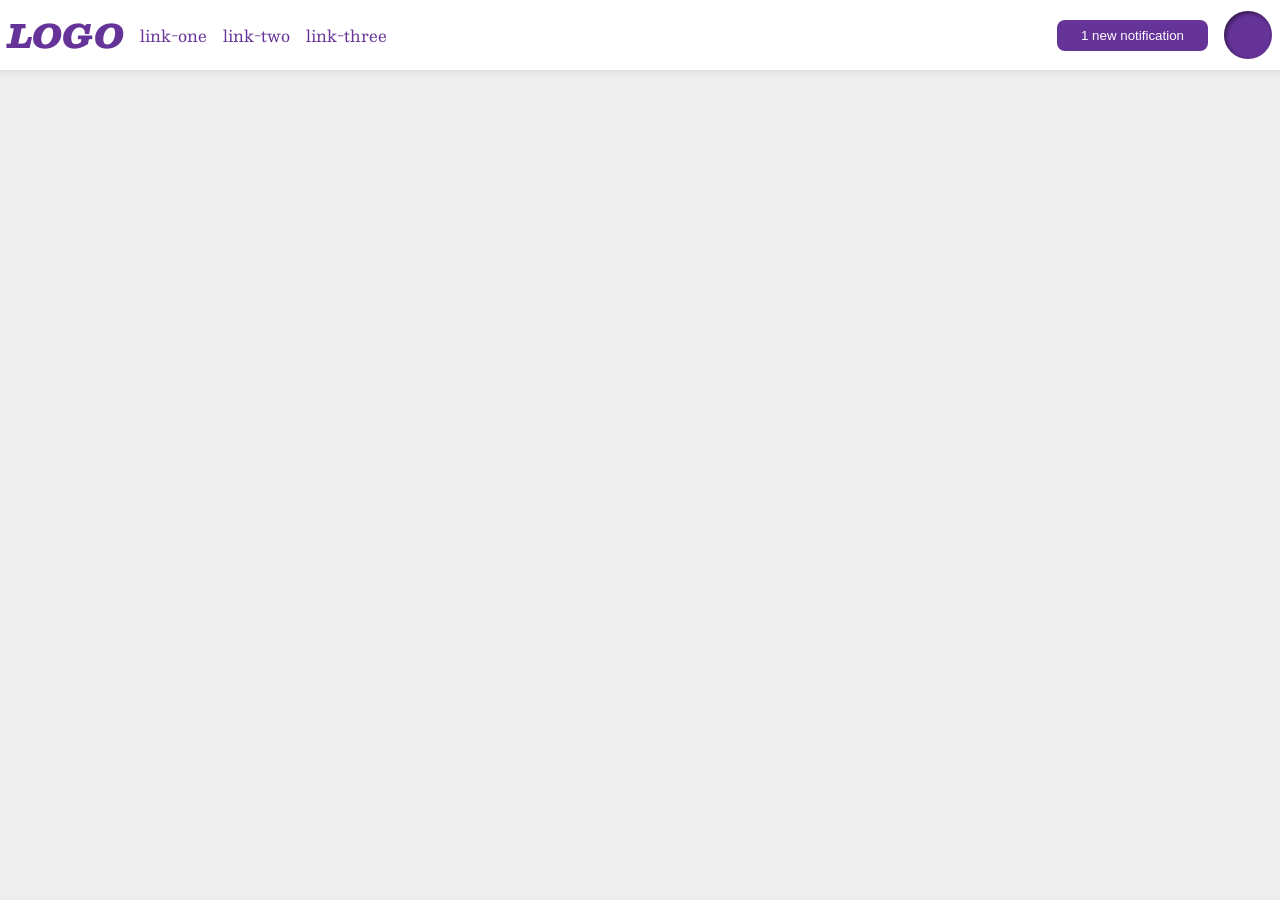
<file: foundations/flex/03-flex-header-2/index.html>
<!DOCTYPE html>
<html lang="en">

<head>
  <meta charset="UTF-8">
  <meta http-equiv="X-UA-Compatible" content="IE=edge">
  <meta name="viewport" content="width=device-width, initial-scale=1.0">
  <title>Flex Header 2</title>
  <link rel="stylesheet" href="style.css">
</head>

<body>
  <div class="header">
    <div class="pages">
      <div class="logo">
        LOGO
      </div>
      <ul class="links">
        <li><a href="https://google.com">link-one</a></li>
        <li><a href="https://google.com">link-two</a></li>
        <li><a href="https://google.com">link-three</a></li>
      </ul>
    </div>
    <div class="profile">
      <button class="notifications">
        1 new notification
      </button>
      <div class="profile-image"></div>
    </div>
  </div>
</body>

</html>
</file>
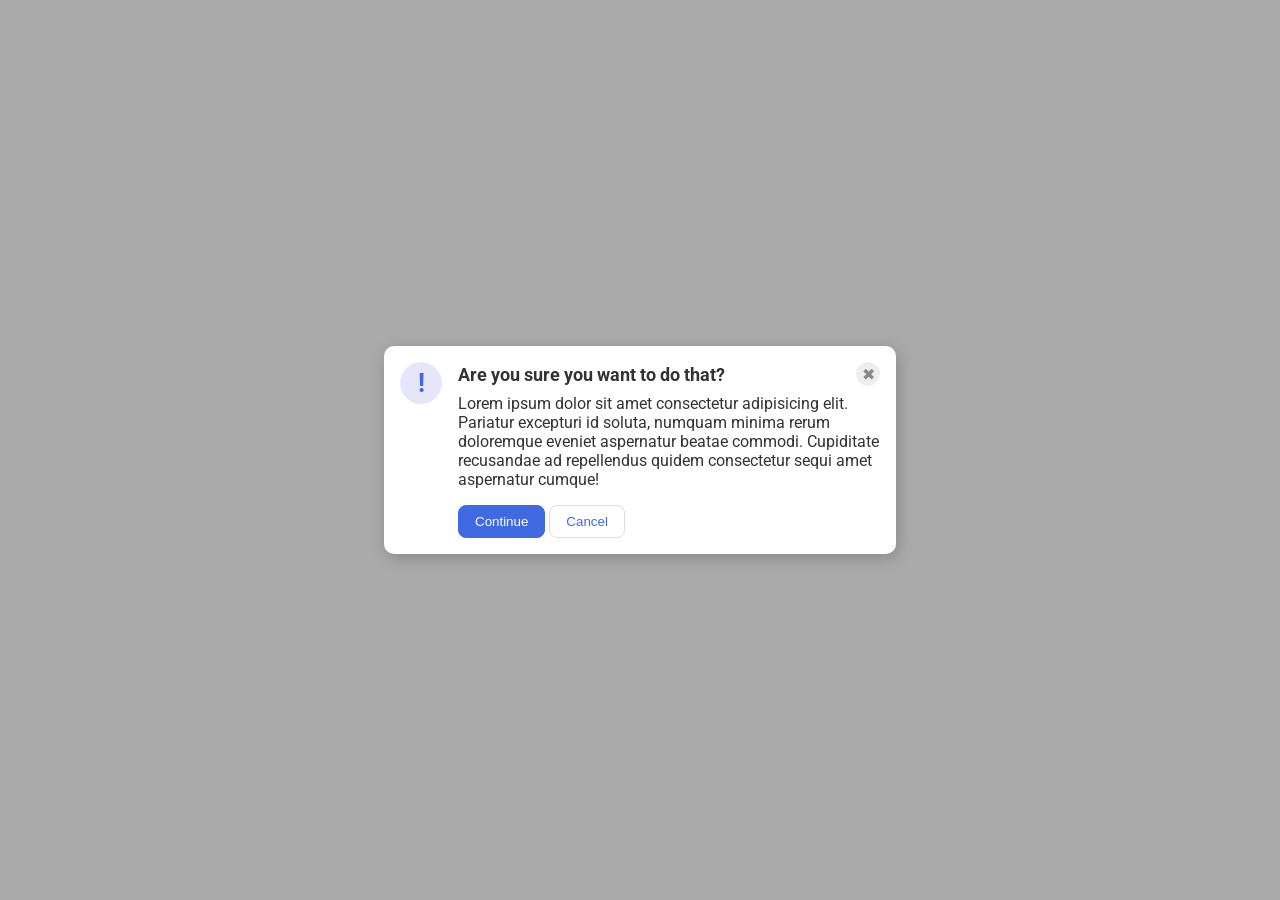
<file: foundations/flex/05-flex-modal/index.html>
<!DOCTYPE html>
<html lang="en">

<head>
  <meta charset="UTF-8">
  <meta http-equiv="X-UA-Compatible" content="IE=edge">
  <meta name="viewport" content="width=device-width, initial-scale=1.0">
  <link rel="stylesheet" href="style.css">
  <title>Modal</title>
</head>

<body>
  <div class="modal">
    <div class="icon">!</div>
    <div class="content">
      <div class="header">Are you sure you want to do that?
        <button class="close-button">✖</button>
      </div>
      <div class="text">Lorem ipsum dolor sit amet consectetur adipisicing elit. Pariatur excepturi id soluta, numquam
        minima rerum doloremque eveniet aspernatur beatae commodi. Cupiditate recusandae ad repellendus quidem
        consectetur sequi amet aspernatur cumque!</div>
      <button class="continue">Continue</button>
      <button class="cancel">Cancel</button>
    </div>
  </div>
</body>

</html>
</file>
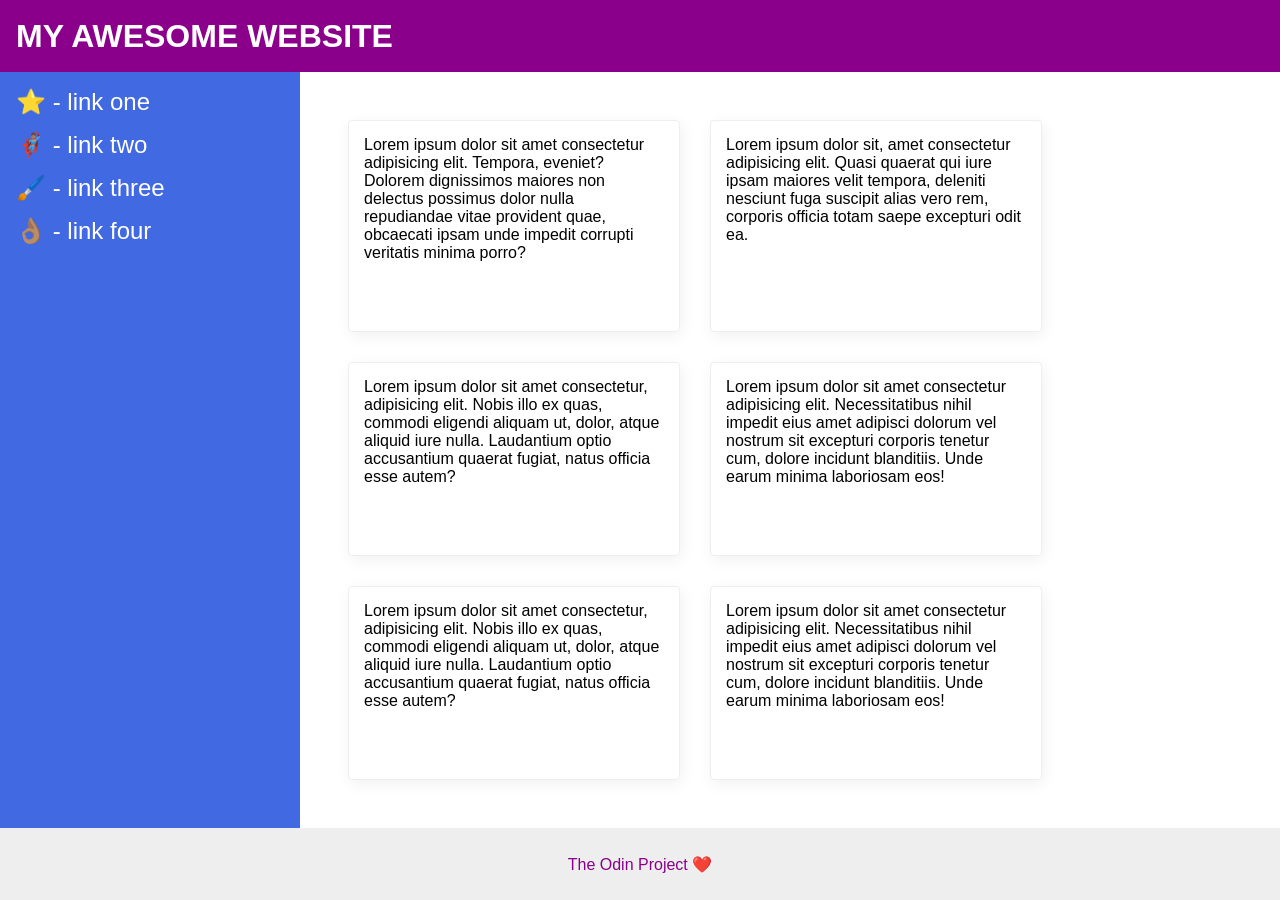
<file: foundations/flex/07-flex-layout-2/index.html>
<!DOCTYPE html>
<html lang="en">

<head>
  <meta charset="UTF-8">
  <meta http-equiv="X-UA-Compatible" content="IE=edge">
  <meta name="viewport" content="width=device-width, initial-scale=1.0">
  <title>The Holy Grail</title>
  <link rel="stylesheet" href="style.css">
</head>

<body>
  <div class="header">
    MY AWESOME WEBSITE
  </div>
  <div class="content">
    <div class="sidebar">
      <ul>
        <li><a href="#">⭐ - link one</a></li>
        <li><a href="#">🦸🏽‍♂️ - link two</a></li>
        <li><a href="#">🖌️ - link three</a></li>
        <li><a href="#">👌🏽 - link four</a></li>
      </ul>
    </div>

    <div class="cards">
      <div class="card">Lorem ipsum dolor sit amet consectetur adipisicing elit. Tempora, eveniet? Dolorem dignissimos
        maiores non delectus possimus dolor nulla repudiandae vitae provident quae, obcaecati ipsam unde impedit
        corrupti
        veritatis minima porro?</div>
      <div class="card">Lorem ipsum dolor sit, amet consectetur adipisicing elit. Quasi quaerat qui iure ipsam maiores
        velit tempora, deleniti nesciunt fuga suscipit alias vero rem, corporis officia totam saepe excepturi odit ea.
      </div>
      <div class="card">Lorem ipsum dolor sit amet consectetur, adipisicing elit. Nobis illo ex quas, commodi eligendi
        aliquam ut, dolor, atque aliquid iure nulla. Laudantium optio accusantium quaerat fugiat, natus officia esse
        autem?</div>
      <div class="card">Lorem ipsum dolor sit amet consectetur adipisicing elit. Necessitatibus nihil impedit eius amet
        adipisci dolorum vel nostrum sit excepturi corporis tenetur cum, dolore incidunt blanditiis. Unde earum minima
        laboriosam eos!</div>
      <div class="card">Lorem ipsum dolor sit amet consectetur, adipisicing elit. Nobis illo ex quas, commodi eligendi
        aliquam ut, dolor, atque aliquid iure nulla. Laudantium optio accusantium quaerat fugiat, natus officia esse
        autem?</div>
      <div class="card">Lorem ipsum dolor sit amet consectetur adipisicing elit. Necessitatibus nihil impedit eius amet
        adipisci dolorum vel nostrum sit excepturi corporis tenetur cum, dolore incidunt blanditiis. Unde earum minima
        laboriosam eos!</div>
    </div>
  </div>
  <div class="footer">
    The Odin Project ❤️
  </div>
</body>

</html>
</file>
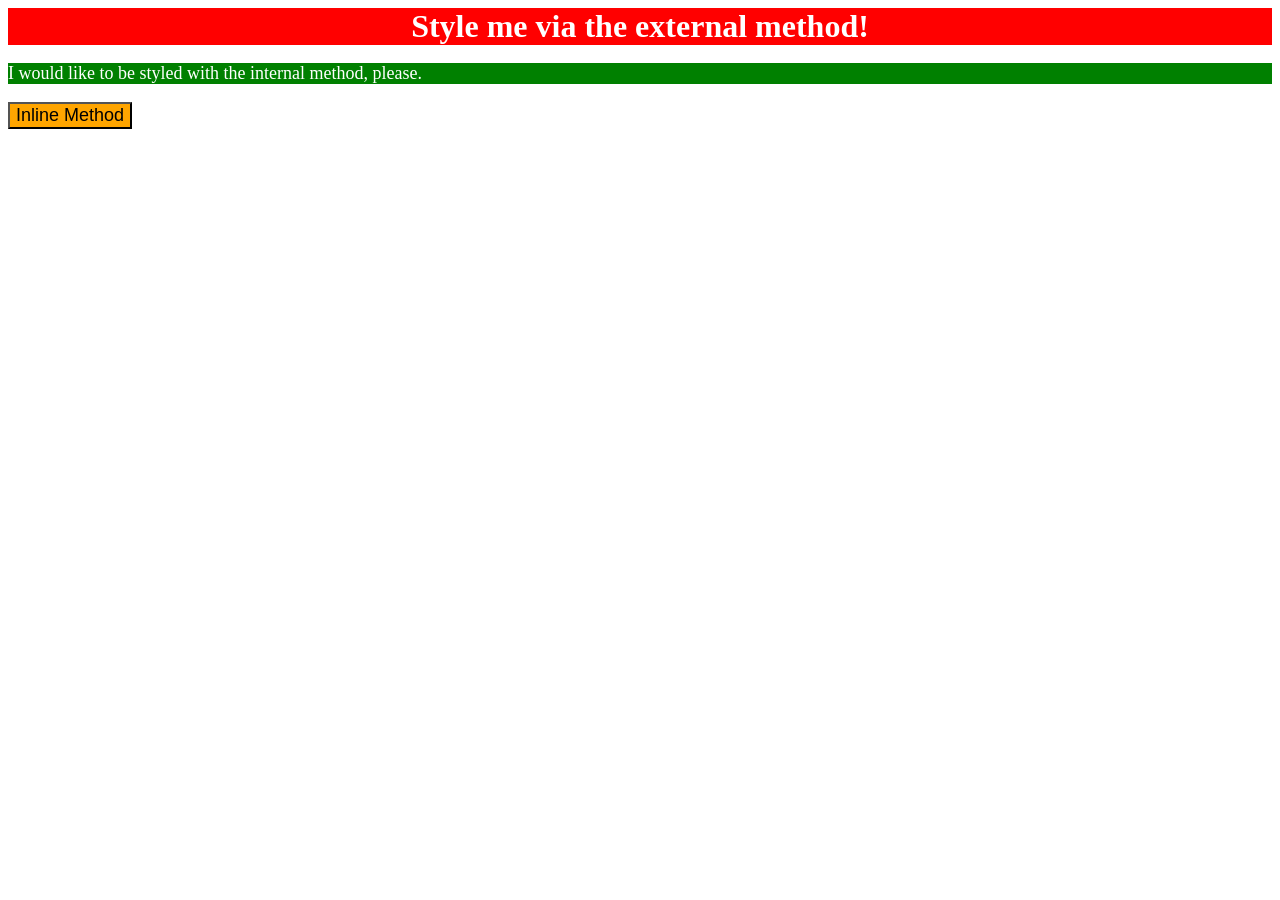
<file: foundations/intro-to-css/01-css-methods/index.html>
<!DOCTYPE html>
<html lang="en">
  <head>
    <meta charset="UTF-8">
    <meta http-equiv="X-UA-Compatible" content="IE=edge">
    <meta name="viewport" content="width=device-width, initial-scale=1.0">
    <link rel="stylesheet" href = "styles.css">
    <title>Methods for Adding CSS</title>
  </head>
  <style>
    p {
      background-color: green;
      color: white;
      font-size: 18px;
    }
  </style>
  <body>
    <div>Style me via the external method!</div>
    <p>I would like to be styled with the internal method, please.</p>
    <button style="background-color: orange; font-size: 18px;">Inline Method</button>
  </body>
</html>
</file>
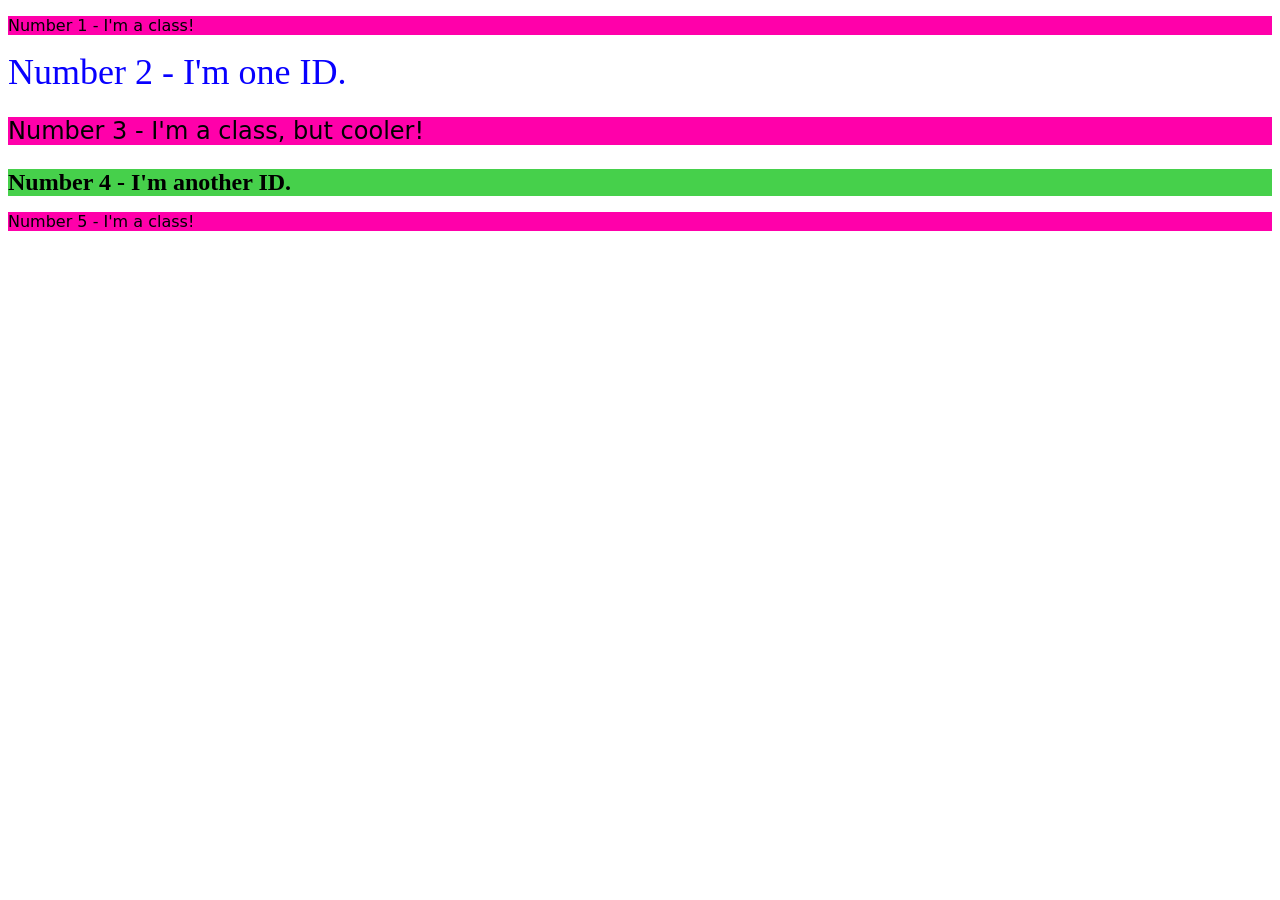
<file: foundations/intro-to-css/02-class-id-selectors/index.html>
<!DOCTYPE html>
<html lang="en">
  <head>
    <meta charset="UTF-8">
    <meta http-equiv="X-UA-Compatible" content="IE=edge">
    <meta name="viewport" content="width=device-width, initial-scale=1.0">
    <title>Class and ID Selectors</title>
    <link rel="stylesheet" href="style.css">
  </head>
  <body>
    <p class="Odd-numbers">Number 1 - I'm a class!</p>
    <div id="second-element">Number 2 - I'm one ID.</div>
    <p class="Odd-numbers font-size">Number 3 - I'm a class, but cooler!</p>
    <div id="fourth-element" class="font-size">Number 4 - I'm another ID.</div>
    <p class="Odd-numbers">Number 5 - I'm a class!</p>
  </body>
</html>
</file>
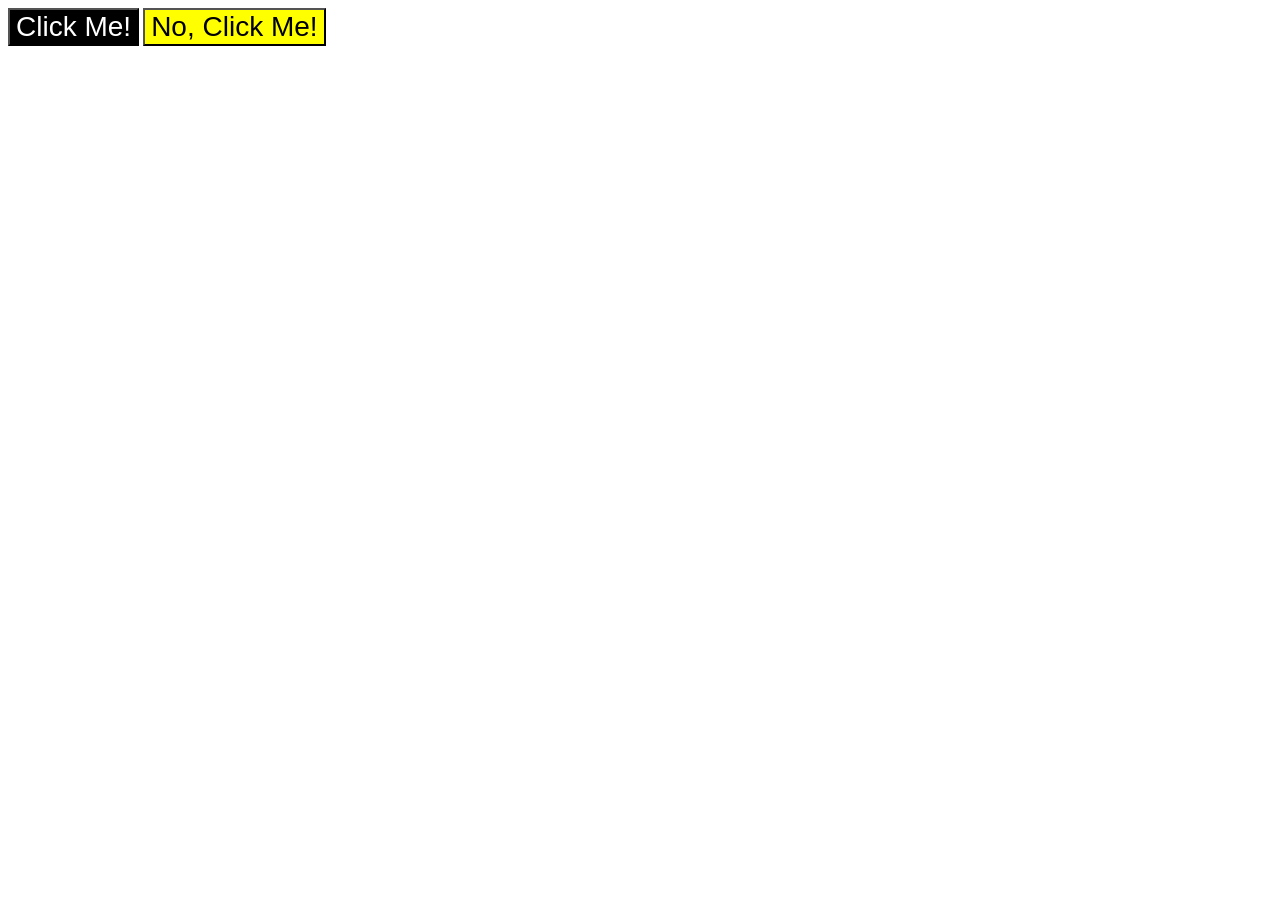
<file: foundations/intro-to-css/03-grouping-selectors/index.html>
<!DOCTYPE html>
<html lang="en">
  <head>
    <meta charset="UTF-8">
    <meta http-equiv="X-UA-Compatible" content="IE=edge">
    <meta name="viewport" content="width=device-width, initial-scale=1.0">
    <title>Grouping Selectors</title>
    <link rel="stylesheet" href="style.css">
  </head>
  <body>
    <button class="left">Click Me!</button>
    <button class="right">No, Click Me!</button>
  </body>
</html>
</file>
<file: foundations/flex/03-flex-header-2/style.css>
/* this is some magical font-importing.  
you'll learn about it later. */
@import url('https://fonts.googleapis.com/css2?family=Besley:ital,wght@0,400;1,900&display=swap');

body {
  margin: 0;
  background: #eee;
  font-family: Besley, serif;
}

.header {
  background: white;
  border-bottom: 1px solid #ddd;
  box-shadow: 0 0 8px rgba(0, 0, 0, .1);
  display: flex;
  padding: 8px;
  justify-content: space-between;
  align-items: center;
}

.profile-image {
  background: rebeccapurple;
  box-shadow: inset 2px 2px 4px rgba(0, 0, 0, .5);
  border-radius: 50%;
  width: 48px;
  height: 48px;
}

.logo {
  color: rebeccapurple;
  font-size: 32px;
  font-weight: 900;
  font-style: italic;
}

button {
  border: none;
  border-radius: 8px;
  background: rebeccapurple;
  color: white;
  padding: 8px 24px;
}

a {
  /* this removes the line under our links */
  text-decoration: none;
  color: rebeccapurple;
}

ul {
  list-style-type: none;
  display: flex;
  gap: 16px;
  padding: 0;
  margin: 0;
}

.pages,
.profile {
  display: flex;
  align-items: center;
  gap: 16px;
}
</file>
<file: foundations/flex/05-flex-modal/style.css>
@import url('https://fonts.googleapis.com/css2?family=Roboto:wght@400;700&display=swap');

html,
body {
  height: 100%;
}

body {
  font-family: Roboto, sans-serif;
  margin: 0;
  background: #aaa;
  color: #333;
  /* I'll give you this one for free lol */
  display: flex;
  align-items: center;
  justify-content: center;
}

.modal {
  background: white;
  width: 480px;
  border-radius: 10px;
  box-shadow: 2px 4px 16px rgba(0, 0, 0, .2);
  padding: 16px;
  display: flex;
  gap: 16px;
}

.icon {
  color: royalblue;
  font-size: 26px;
  font-weight: 700;
  background: lavender;
  width: 42px;
  height: 42px;
  border-radius: 50%;
  display: flex;
  align-items: center;
  justify-content: center;
  flex-shrink: 0;
}

.close-button {
  background: #eee;
  border-radius: 50%;
  color: #888;
  font-weight: 400;
  font-size: 16px;
  height: 24px;
  width: 24px;
  display: flex;
  align-items: center;
  justify-content: center;
  border: 1px solid #eee;
  padding: 0;
}

button {
  cursor: pointer;
  padding: 8px 16px;
  border-radius: 8px;
}

button.continue {
  background: royalblue;
  border: 1px solid royalblue;
  color: white;
}

button.cancel {
  background: white;
  border: 1px solid #ddd;
  color: royalblue;
}

.header {
  display: flex;
  justify-content: space-between;
  align-items: center;
  font-size: 18px;
  font-weight: 700;
  margin-bottom: 8px;
}

.text {
  margin-bottom: 16px;
}
</file>
<file: foundations/flex/07-flex-layout-2/style.css>
body {
  font-family: -apple-system, BlinkMacSystemFont, 'Segoe UI', Roboto, Oxygen, Ubuntu, Cantarell, 'Open Sans', 'Helvetica Neue', sans-serif;
  margin: 0;
  min-height: 100vh;
  display: flex;
  flex-direction: column;
}

.header {
  height: 72px;
  background: darkmagenta;
  color: white;
  font-size: 32px;
  font-weight: 900;
  padding: 0 16px;
  display: flex;
  align-items: center;
}

.content{
  display: flex;
  flex-grow: 1;
}

.cards{
  display: flex;
  flex-wrap: wrap;
  padding: 48px;
  gap: 30px;
}

.footer {
  height: 72px;
  background: #eee;
  color: darkmagenta;
  display: flex;
  justify-content: center;
  align-items: center;
}

.sidebar {
  width: 300px;
  background: royalblue;
  box-sizing: border-box;
  flex-shrink: 0;
  padding: 16px;
  font-size: 24px;
}

ul{
  list-style: none;
  padding: 0;
  margin: 0;
  display: flex;
  flex-direction: column;
  gap: 15px;
}

a{
  text-decoration: none;
  color: white;
}

.card {
  border: 1px solid #eee;
  box-shadow: 2px 4px 16px rgba(0,0,0,.06);
  border-radius: 4px;
  flex-basis: 300px;
  padding: 15px;
}
</file>
<file: foundations/intro-to-css/01-css-methods/styles.css>
div{
    color: white;
    background-color: red;
    font-size: 32px;
    text-align: center;
    font-weight: bold;
}
</file>
<file: foundations/intro-to-css/02-class-id-selectors/style.css>
.Odd-numbers{
    background-color: rgb(255, 0, 170);
    font-family: Verdana, DejaVu Sans, sans-serif;
}
#second-element{
    color: rgb(8, 0, 255);
    font-size: 36px;
}
.font-size{
    font-size: 24px;
}
#fourth-element{
    background-color: rgb(70, 208, 75);
    font-weight: bold;
}
</file>
<file: foundations/intro-to-css/03-grouping-selectors/style.css>
.left, .right{
    font-size: 28px;
    font-family: Helvetica, "Times New Roman", sans-serif;
}
.left{
    color: white;
    background-color: black;
}
.right{
    background-color: yellow;
}
</file>
